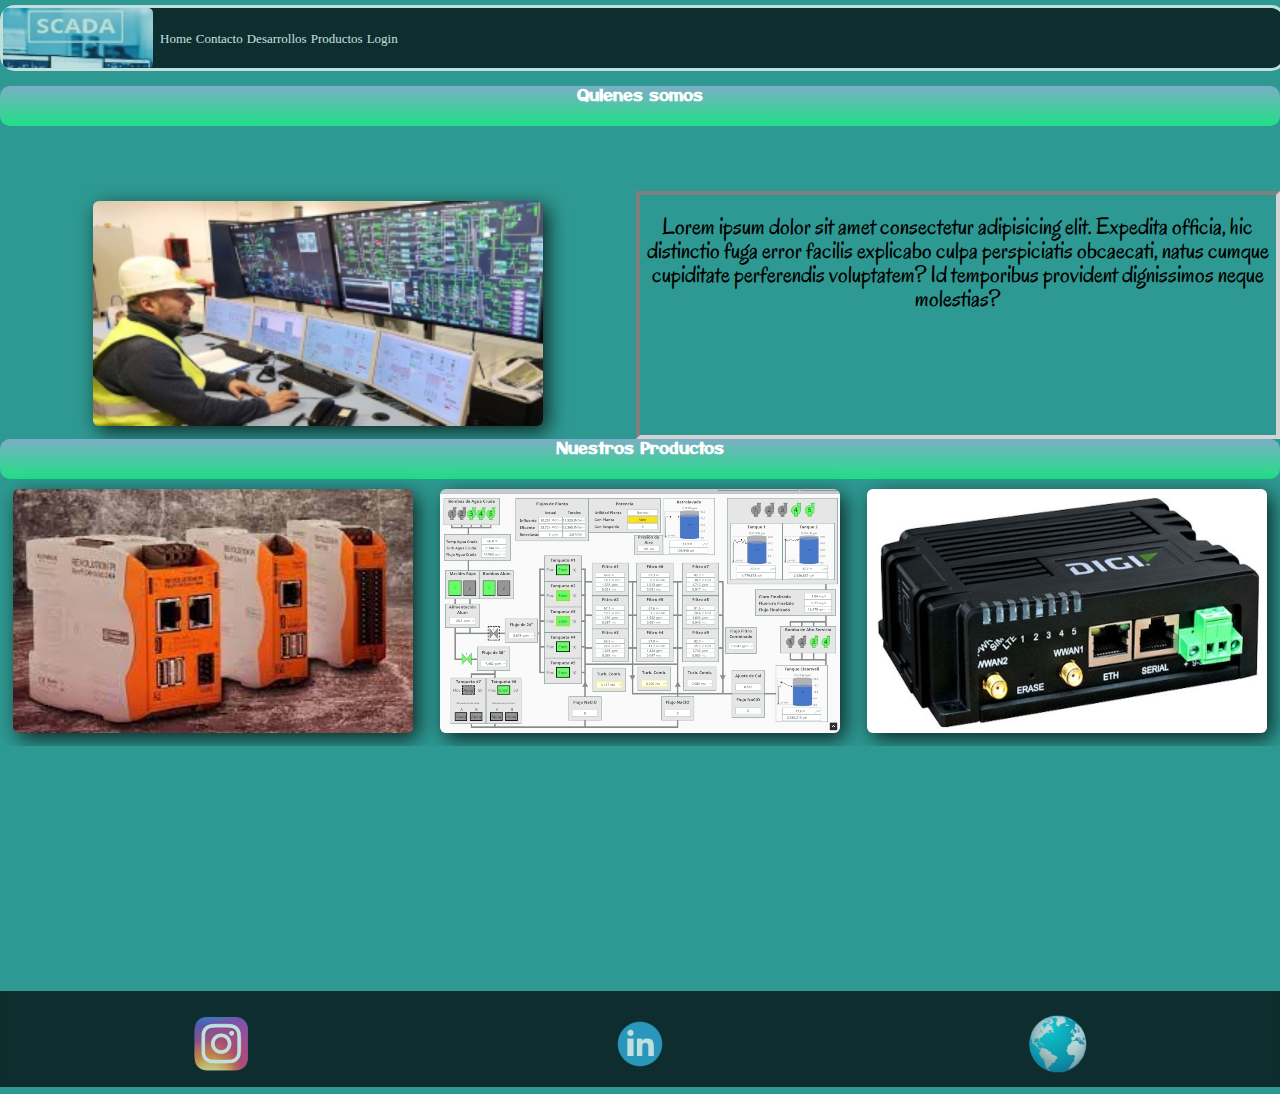
<file: index.html>
<!DOCTYPE html>
<html lang="en">

<head>
    <meta charset="UTF-8">
    <meta http-equiv="X-UA-Compatible" content="IE=edge">
    <meta name="viewport" content="width=device-width, initial-scale=1.0">
    <link rel="stylesheet" href="./css/reset.css">
    <link rel="stylesheet" href="./css/style.css">
    <link href="https://fonts.googleapis.com/css2?family=Oregano&family=Otomanopee+One&display=swap" rel="stylesheet">

    <title>Mza EndPoint</title>
</head>

<body>

    <div class="grid-contenedor">

        <nav class="grid-nav">
            <img src="./img/Sistemas-Scadamejorada (1).jpg" alt="Logo Empresa">

            <ul>
                <li><a href="index.html">Home</a></li>
                <li><a href="./pages/contacto.html">Contacto</a></li>
                <li><a href="./pages/desarrollo.html">Desarrollos</a></li>
                <li><a href="./pages/productos.html">Productos</a></li>
                <li><a href="./pages/login.html">Login</a></li>

            </ul>
        </nav>
        <h2 class="grid-descriptivo__titu">Quienes somos</h2>

        <div class="grid-descriptivo">


            <div class="descriptivo__imagenPrincipal">
                <img class="img" src="./img/Automatización-Industrial-y-Scada (1).jpg" alt="Seguimiento de procesos">
            </div>
            <div class="descriptivo__texto">
                <p>
                    Lorem ipsum dolor sit amet consectetur adipisicing elit. Expedita officia, hic distinctio fuga error
                    facilis
                    explicabo culpa perspiciatis obcaecati, natus cumque cupiditate perferendis voluptatem? Id
                    temporibus provident
                    dignissimos neque molestias?
                </p>
            </div>


        </div>

        <h2 class="grid-productos__titu">Nuestros Productos</h2>

        <div class="grid-productos">


            <div class="productos__cards">
                <img class="img" src="./img/rasberryOpt.jpg" alt="Rasberry pi Industrial">

            </div>
            <div class="productos__cards">
                <img class="img" src="./img/panelAutomatizado.jpg" alt="Panel de control Scada">
            </div>
            <div class="productos__cards">
                <img class="img" src="./img/routerOpt.jpg" alt="Router de interconexion">
            </div>

        </div>

        <aside class="grid-frame">

            <iframe width="350" height="225" src="https://www.youtube.com/embed/zai0z-qvH_I"
                title="YouTube video player" frameborder="0"
                allow="accelerometer; autoplay; clipboard-write; encrypted-media; gyroscope; picture-in-picture"
                allowfullscreen>Descripcion de Sistema Scada</iframe>


        </aside>


        <footer class="grid-pie">
            <div class="pie__icons">
                <a href="https://www.instagram.com/" target="_blank"><img src="./img/instagram.png"
                        class="pie__icons__img" alt="Instragram link"></a>
            </div>
            <div class="pie__icons">
                <a href="https://www.linkedin.com/" target="_blank"><img src="./img/likedin.png" class="pie__icons__img"
                        alt="Instragram link"></a>
            </div>
            <div class="pie__icons">
                <a href="https://goo.gl/maps/Z6FD4WsGcp7nDFNaA" target="_blank"><img class="pie__icons__img"
                        src="./img/word2.png" alt="Instragram link"></a>
            </div>

        </footer>

    </div>

</body>

</html>
</file>
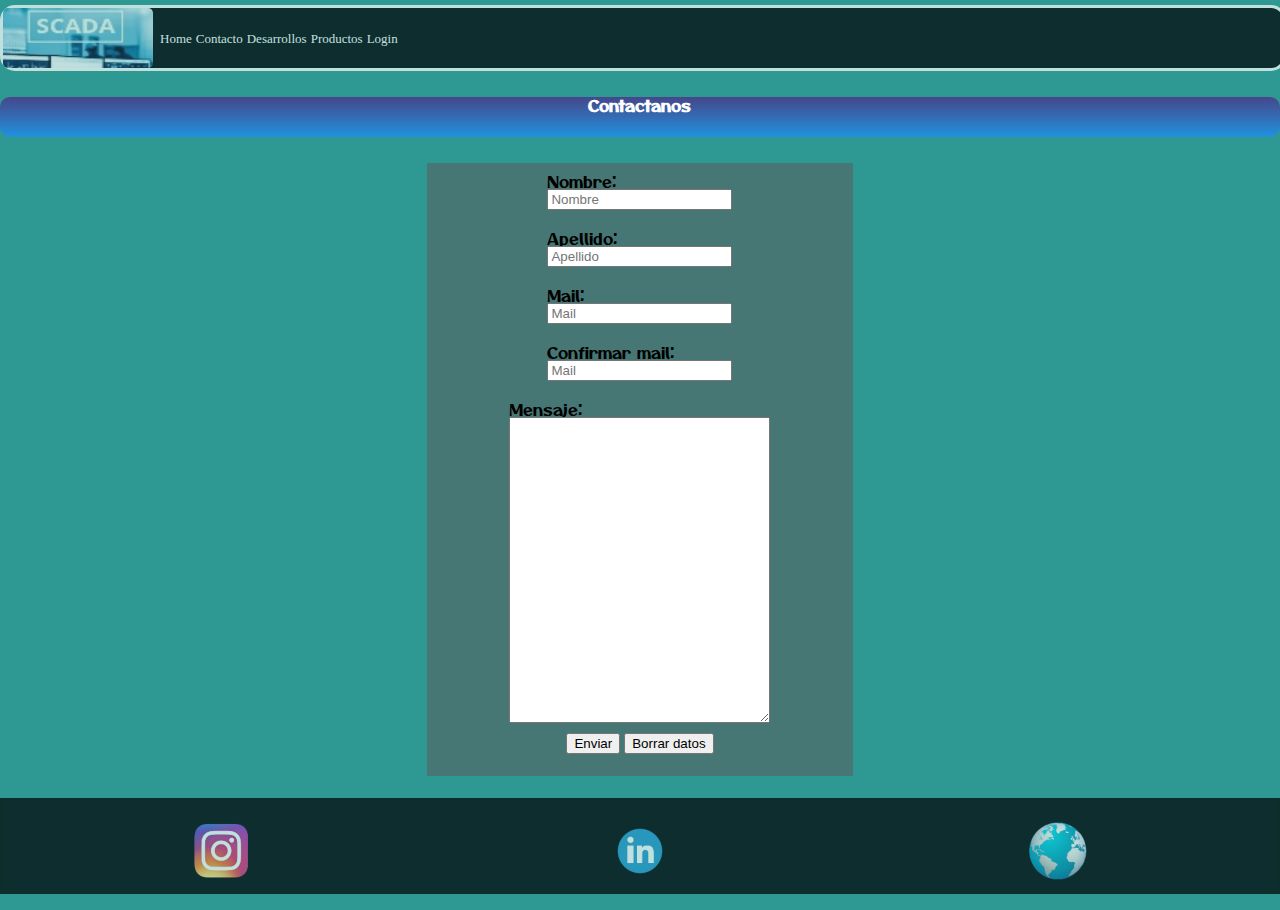
<file: pages/contacto.html>
<!DOCTYPE html>
<html lang="en">

<head>
    <meta charset="UTF-8">
    <meta http-equiv="X-UA-Compatible" content="IE=edge">
    <meta name="viewport" content="width=device-width, initial-scale=1.0">
    <link rel="stylesheet" href="../css/reset.css">
    <link rel="stylesheet" href="../css/style.css">
    <link href="https://fonts.googleapis.com/css2?family=Oregano&family=Otomanopee+One&display=swap" rel="stylesheet">
    <title>Contacto</title>
</head>

<body>

    <div class="grid-contacto">

        <nav class="grid-nav">
            <img src="../img/Sistemas-Scadamejorada (1).jpg" alt="Logo Empresa">

            <ul>
                <li><a href="../index.html">Home</a></li>
                <li><a href="./contacto.html">Contacto</a></li>
                <li><a href="./desarrollo.html">Desarrollos</a></li>
                <li><a href="./productos.html">Productos</a></li>
                <li><a href="./login.html">Login</a></li>

            </ul>
        </nav>

        <h1 class="grid__contacto-titulo">Contactanos</h1>



        <form class="grid__contacto-formulario" action="" method="get" enctype="multipart/form-data">


            <div class="formulario__input">
                <label for="name">Nombre:</label>
                <input type="text" id="name" placeholder="Nombre" required>
            </div>

            <div class="formulario__input">
                <label for="lastname">Apellido:</label>
                <input type="text" id="lastname" placeholder="Apellido" required>
            </div>
            <div class="formulario__input">
                <label for="mail">Mail:</label>
                <input type="email" id="mail" placeholder="Mail" required>
            </div>

            <div class="formulario__input">
                <label for="mail2">Confirmar mail:</label>
                <input type="email" id="mail2" placeholder="Mail" required>
            </div>

            <div class="formulario__input">
                <label for="mensaje">Mensaje:</label>
                <textarea name="mensaje" id="mensaje" cols="30" rows="20" required></textarea>

            </div>

            <div class="formulario__button">

                <input type="submit" value="Enviar">
                <input type="reset" value="Borrar datos">

            </div>



        </form>



        <footer class="grid-pie">
            <div class="pie__icons">
                <a href="https://www.instagram.com/" target="_blank"><img src="../img/instagram.png"
                        class="pie__icons__img" alt="Instragram link"></a>
            </div>
            <div class="pie__icons">
                <a href="https://www.linkedin.com/" target="_blank"><img src="../img/likedin.png"
                        class="pie__icons__img" alt="Instragram link"></a>
            </div>
            <div class="pie__icons">
                <a href="https://goo.gl/maps/Z6FD4WsGcp7nDFNaA" target="_blank"><img class="pie__icons__img"
                        src="../img/word2.png" alt="Instragram link"></a>
            </div>

        </footer>

    </div>
</body>



</html>
</file>
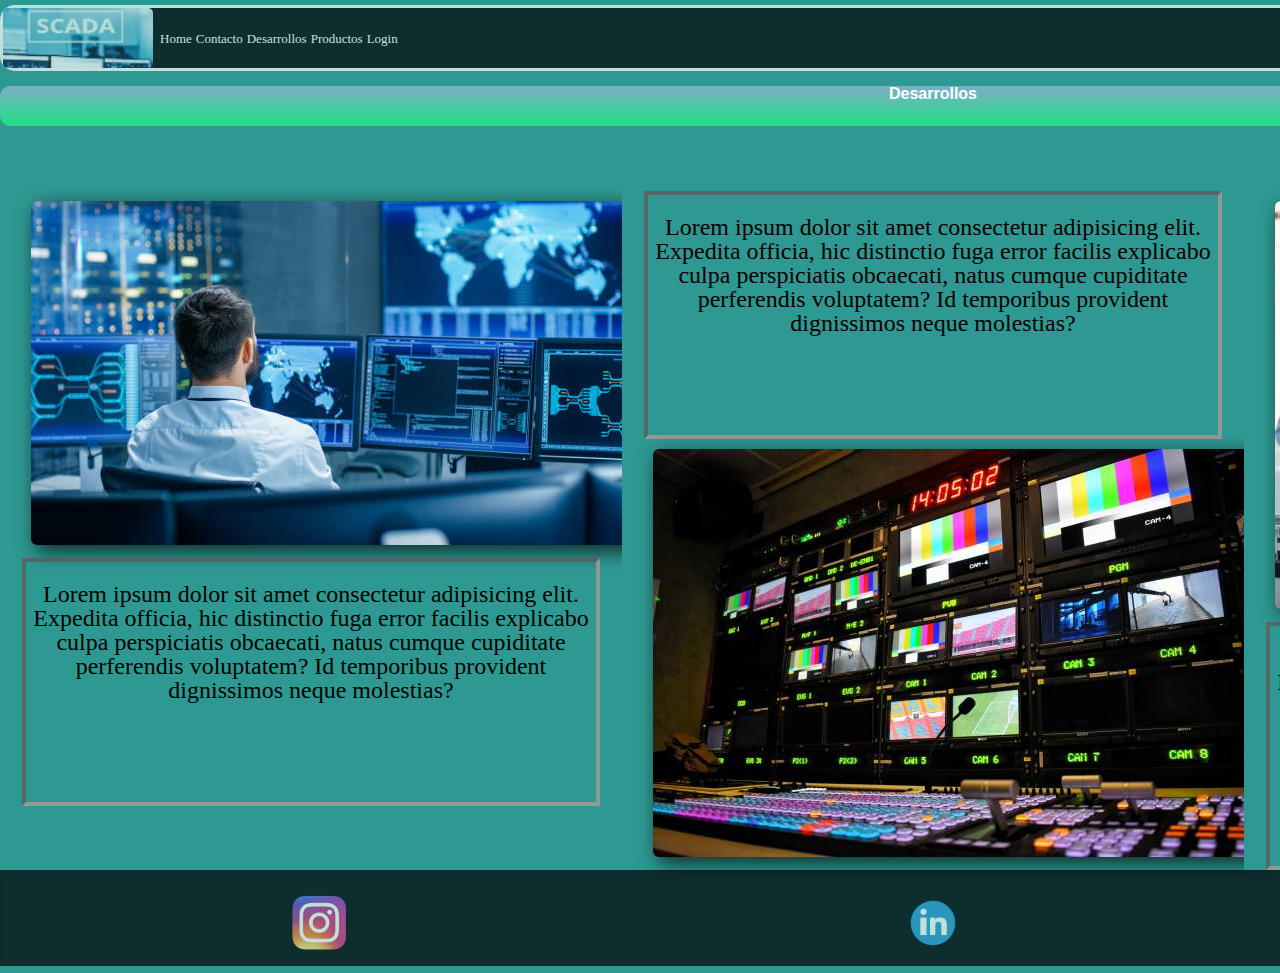
<file: pages/desarrollo.html>
<!DOCTYPE html>
<html lang="en">

<head>
    <meta charset="UTF-8">
    <meta http-equiv="X-UA-Compatible" content="IE=edge">
    <meta name="viewport" content="width=device-width, initial-scale=1.0">
    <link rel="stylesheet" href="../css/reset.css">
    <link rel="stylesheet" href="../css/style.css">
    <link rel="icon" href="../img/icon.png">
    <title>Desarrollo</title>
</head>

<body>

    <div class="grid-contenedor">

        <nav class="grid-nav">
            <img src="../img/Sistemas-Scadamejorada (1).jpg" alt="Logo Empresa">

            <ul>
                <li><a href="../index.html">Home</a></li>
                <li><a href="./contacto.html">Contacto</a></li>
                <li><a href="./desarrollo.html">Desarrollos</a></li>
                <li><a href="./productos.html">Productos</a></li>
                <li><a href="./login.html">Login</a></li>

            </ul>
        </nav>





        <h1 class="grid-descriptivo__titu">Desarrollos</h1>

        <section class="grid-desarrollo1">


            <div class="desarrollo__imagenPrincipal">
                <img class="img" src="../img/desarrollo1612x612.jpg" alt="Paneles de control">
            </div>
            <div class="desarrollo__texto">
                <p>
                    Lorem ipsum dolor sit amet consectetur adipisicing elit. Expedita officia, hic distinctio fuga
                    error
                    facilis
                    explicabo culpa perspiciatis obcaecati, natus cumque cupiditate perferendis voluptatem? Id
                    temporibus provident
                    dignissimos neque molestias?
                </p>
            </div>


        </section>

        <section class="grid-desarrollo2">

            <div class="desarrollo__texto">
                <p>
                    Lorem ipsum dolor sit amet consectetur adipisicing elit. Expedita officia, hic distinctio fuga
                    error
                    facilis
                    explicabo culpa perspiciatis obcaecati, natus cumque cupiditate perferendis voluptatem? Id
                    temporibus provident
                    dignissimos neque molestias?
                </p>
            </div>
            <div class="desarrollo__imagenPrincipal">
                <img class="img" src="../img/desarrollo2612x612.jpg" alt="Paneles de control">
            </div>


        </section>

        <section class="grid-desarrollo3">


            <div class="desarrollo__imagenPrincipal">
                <img class="img" src="../img/desarrollo3-612x612.jpg" alt="Paneles de control">
            </div>
            <div class="desarrollo__texto">
                <p>
                    Lorem ipsum dolor sit amet consectetur adipisicing elit. Expedita officia, hic distinctio fuga
                    error
                    facilis
                    explicabo culpa perspiciatis obcaecati, natus cumque cupiditate perferendis voluptatem? Id
                    temporibus provident
                    dignissimos neque molestias?
                </p>
            </div>


        </section>




        <footer class="grid-pie">
            <div class="pie__icons">
                <a href="https://www.instagram.com/" target="_blank"><img src="../img/instagram.png"
                        class="pie__icons__img" alt="Instragram link"></a>
            </div>
            <div class="pie__icons">
                <a href="https://www.linkedin.com/" target="_blank"><img src="../img/likedin.png"
                        class="pie__icons__img" alt="Instragram link"></a>
            </div>
            <div class="pie__icons">
                <a href="https://goo.gl/maps/Z6FD4WsGcp7nDFNaA" target="_blank"><img class="pie__icons__img"
                        src="../img/word2.png" alt="Instragram link"></a>
            </div>

        </footer>


    </div>

</body>

</html>
</file>
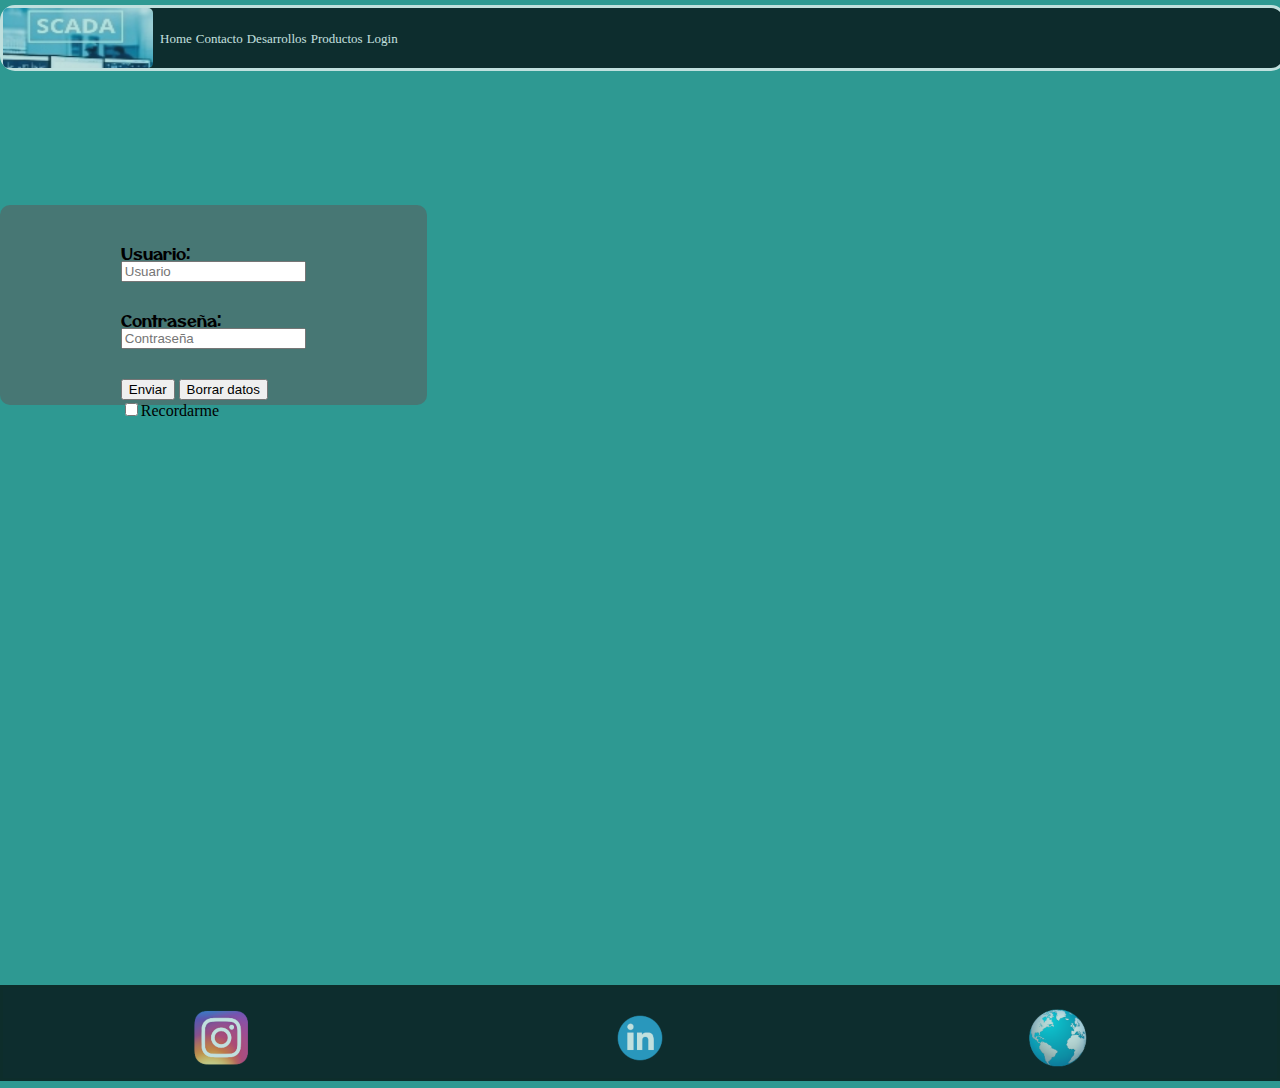
<file: pages/login.html>
<!DOCTYPE html>
<html lang="en">
<head>
    <meta charset="UTF-8">
    <meta http-equiv="X-UA-Compatible" content="IE=edge">
    <meta name="viewport" content="width=device-width, initial-scale=1.0">
    <link rel="stylesheet" href="../css/reset.css">
    <link rel="stylesheet" href="../css/style.css">
    <link href="https://fonts.googleapis.com/css2?family=Oregano&family=Otomanopee+One&display=swap" rel="stylesheet">
    <link rel="icon" href="../img/icon.png">

    <title>Login</title>
</head>
<body>

    <div class="grid-login">

    <nav class="grid-nav">
        <img src="../img/Sistemas-Scadamejorada (1).jpg" alt="Logo Empresa">

        <ul>
            <li><a href="../index.html">Home</a></li>
            <li><a href="./contacto.html">Contacto</a></li>
            <li><a href="./desarrollo.html">Desarrollos</a></li>
            <li><a href="./productos.html">Productos</a></li>
            <li><a href="./login.html">Login</a></li>

        </ul>
    </nav>
    

    <main class="grid-login__formulario">
        <!-- Formulario de ingreso -->
        <form class="formulario" action="" method="get" enctype="multipart/form-data">


            <div class="formulario__input__us">
                <label for="usuario">Usuario:</label>
                <input type="text" id="usuario" placeholder="Usuario" required>
            </div>

            <div class="formulario__input__pas">
                <label for="pass">Contraseña:</label>
                <input type="password" id="pass" placeholder="Contraseña" required>
            </div>
                       

            <div class="formulario__button">

                <input type="submit" value="Enviar">
                <input type="reset" value="Borrar datos">
                

            </div>
            <div class="formulario__button">
                <label><input type="checkbox" name="recordar" required>Recordarme</label>
            </div>



        </form>

    </main>

    <!-- Pie de pagina -->
    <footer class="grid-login__pie">
        <div class="pie__icons">
            <a href="https://www.instagram.com/" target="_blank"><img src="../img/instagram.png"
                    class="pie__icons__img" alt="Instragram link"></a>
        </div>
        <div class="pie__icons">
            <a href="https://www.linkedin.com/" target="_blank"><img src="../img/likedin.png"
                    class="pie__icons__img" alt="Instragram link"></a>
        </div>
        <div class="pie__icons">
            <a href="https://goo.gl/maps/Z6FD4WsGcp7nDFNaA" target="_blank"><img class="pie__icons__img"
                    src="../img/word2.png" alt="Instragram link"></a>
        </div>

    </footer>
</div>
</body>
</html>
</file>
<file: css/style.css>
body{
    background-color: #2E9992;
}

.grid-contenedor{
display: grid;
height: 100vh;
grid-template-columns: 1fr;
grid-template-rows: auto auto auto auto auto auto 70px;

background-color: #2E9992;
}

body{
    padding: 5px 0;
}
/* nav configuracion */
.grid-nav{
    
    display: flex;
    background-color: #000004;   
    position: sticky;
    border: 3px;
    border-color: white;
    border-style: solid;
    overflow: visible;
    opacity: 0.7;
    border-radius: 15px;
    width: 100%;
    padding-left: 0;
    font-size: small;

}

nav ul{
    display: flex;
    flex-direction: row;
    justify-content: space-around;    
    float: right;
    margin: auto;
    margin-left: 5px;
    padding: 0%;
}

nav ul li {
    display: flex;
      
    text-decoration: none;
    padding: 0 2px;
}
a{
    text-decoration: none;
    color: white;
    
}
.grid-nav img{

    height: 100%;
    width: 20%;
}

/* Quienes somos configuraicon */
.grid-descriptivo__titu{
    margin: 15px 0;
    width: 100%;
    height: 40px;
    background-color: black;
    color: white;
    text-align: center;
    border-radius: 10px;
    font-family: 'Otomanopee One', sans-serif;
    background: linear-gradient(rgb(124, 174, 197), rgb(32, 223, 134));
}
.descriptivo__imagenPrincipal {
    
    width: 90%;
    padding: 10px 5px;
    text-align: center;
    margin:0;
}

.descriptivo__texto {    
    
    margin:0;
    padding: 20px 5px;
    width: 90%;
    height: 200px;    
    font-family: 'Oregano', cursive;
    font-size:x-large;
    text-align: center;
    border: 4px inset lightgrey;
 }
.grid-descriptivo{
    display: flex;
    flex-direction: column;   
    background-color: #2E9992;    
    padding-top: 50px;
    align-items: center;
    align-content: center;
    
    
}
/* Products */

.grid-productos__titu{
    margin:  0;
    width: 100%;
    height: 40px;
    background-color: black;
    color: white;
    text-align: center;
    border-radius: 10px;
    font-family: 'Otomanopee One', sans-serif;
    background: linear-gradient(rgb(124, 174, 197), rgb(32, 223, 134));
}
.grid-productos{
    
    display: flex;
    flex-direction: column;    
    background-color: #2E9992;
}

.productos__cards{    
    width: 100%;
    padding: 10px 0;
    text-align: center;
}

/* Viedo configuraicon */
.grid-frame{
    
    display: flex;  
    flex-direction: column; 
    align-items: center; 
    justify-content: center;
    background-color: #2E9992;
    padding: 10px 10px;
    margin: 0;
    
}
/* Foooter configuracion */
.grid-pie{
    
    display: flex;
    background-color: #000004;   
    border: 3px;
    border-style: solid;
    overflow: visible;
    opacity: 0.7;
    width: auto;
    height: 70px;
    justify-content: space-around;
    padding: 10px ;
}
.pie{
    
    width: 100%;
    height: auto;

}
.pie__icons{
    
    display: inline;
    height: 70px;
    width: 60px;
    padding: 10px 10px;
}

/*--------------- Desarrollo configuracion -----------*/
.grid-desarrollo1{
    display: flex;
    flex-direction: column;   
    background-color: #2E9992;    
    padding-top: 50px;
    align-items: center;
    align-content: center;

}
.grid-desarrollo2{
    display: flex;
    flex-direction: column;   
    background-color: #2E9992;    
    padding-top: 50px;
    align-items: center;
    align-content: center;

}
.grid-desarrollo3{
    display: flex;
    flex-direction: column;   
    background-color: #2E9992;    
    padding-top: 50px;
    justify-content: center;
    align-items: center;
    align-content: center;

}
.desarrollo__imagenPrincipal {
    height: auto;
    width: 90%;
    padding: 10px 5px;
    text-align: center;
    margin:0;
}

.desarrollo__texto {    
    
    margin:0;
    padding: 20px 5px;
    width: 90%;
    height: 200px;    
    font-family: 'Oregano', cursive;
    font-size:x-large;
    text-align: center;
    border: 4px inset rgba(189, 153, 153, 0.692);
 }

/* ------------- Imagenes--------------*/
.img{
    border-radius: 6px;
    box-shadow: 5px 6px 20px 0px rgba(0,0,0,0.75);
    -webkit-box-shadow: 5px 6px 20px 0px rgba(0,0,0,0.75);
    -moz-box-shadow: 5px 6px 20px 0px rgba(0,0,0,0.75);
}




/* Configuracion media queries */

@media screen and (min-width: 768px) {
    .grid-contenedor {
        max-width: 100%;        
        grid-template-columns: 1fr 1fr 1fr;
        grid-template-rows: auto;
        
    }
    .grid-nav{
        grid-column: 1/4;
        grid-row: 1/2;
        height: 60px;
       }
   
    .grid-nav img{
        border-radius: 5px;
        height: 60px;
        width: 150px;
    }
    .grid-descriptivo__titu{
        grid-column: 1/4;
        grid-row: 2/3;
    }
    .grid-descriptivo{
        grid-column: 1/4;
        grid-row: 3/4;
        display: flex;
        flex-direction: row;
        justify-content: space-between;
        
        
    }
        
    .descriptivo__imagenPrincipal {
        display: inline;
        flex-direction: row;
        width: 50%;
    }
    .descriptivo__texto{
        display: inline;
        flex-direction: row;
        width: 50%;
    }

    .grid-productos__titu{
        grid-column: 1/4;
        grid-row: 4/5;
    }
    .grid-productos{
        grid-column: 1/4;
        grid-row: 5/6;
        display: flex;
        flex-direction: row;
        justify-content: space-around;
    }
    .productos__cards{
    
        width: 100%;
        padding: 10px 0;
        text-align: center;
        
        }
    .grid-frame{
        grid-column: 1/4;
        grid-row: 6/7;
    }

    .grid-pie{
        grid-column: 1/4;
        grid-row: 7/8;
        height: 70px;
    }

    

}
/*-----------Configuracion de Contacto------------------*/
.grid-contacto{

display: grid;
height: 100vh;
grid-template-columns: 1fr;
grid-template-rows: 80px auto auto 60px;
background-color: #2E9992;

}

.grid__contacto-titulo{
    margin: 15px 0;
    width: 100%;
    height: 40px;
    color: white;
    text-align: center;
    border-radius: 10px;
    font-family: 'Otomanopee One', sans-serif;
    background: linear-gradient(rgb(70, 70, 138), rgb(32, 146, 223));

}
.grid__contacto-formulario{
    display: flex;
    flex-direction: column;
    align-items: center;
    align-content: center;
    background-color: #477774;
}
.formulario__input{

    display: flex;
    flex-direction: column;
    font-family: 'Otomanopee One', sans-serif;
    padding: 10px 0;
}
/*---------Media queries Contacto -------------*/
@media screen and (min-width: 768px){

    .grid-contacto {
        max-width: 100%;        
        grid-template-columns: 1fr 1fr 1fr ;
        grid-template-rows: auto;
        background-color: #2E9992;
        
    }
    .grid__contacto-titulo{

        grid-column: 1/4;
        grid-row: 2/3;

    }
    .grid__contacto-formulario{

        grid-column: 2/3;
        grid-row: 3/5;
    }
}


/*-------- Configuracion para Login -------*/


.grid-login{   

        display: grid;
        height: 100vh;
        grid-template-columns: 1fr;
        grid-template-rows: 1fr 8fr 1fr;
        background-color: #2E9992;       
        
}

.grid-login__formulario{
    display: flex;
    flex-direction: column;
    align-items: center;
    align-content: center;
    background-color: #477774;
    margin: 100px 0;
    border-radius: 10px;
}

.formulario__input__us{

    display: flex;
    flex-direction: column;
    font-family: 'Otomanopee One', sans-serif;
    padding-top: 20px;
    margin: 20px 0;
}
.formulario__input__pas{

    display: flex;
    flex-direction: column;
    font-family: 'Otomanopee One', sans-serif;
    padding: 10px 0;
    margin: 20px 0;
}

.grid-login__pie{
    
    display: flex;
    background-color: #000004;   
    border: 3px;
    border-style: solid;
    overflow: visible;
    opacity: 0.7;
    width: auto;
    height: 70px;
    justify-content: space-around;
    padding: 10px ;
}

@media screen and (min-width: 768px){

    .grid-login {
        max-width: 100%;        
        grid-template-columns: 1fr 1fr 1fr ;
        grid-template-rows: 100px 400px 400px 80px ;
        background-color: #2E9992;
        
    }
    
    .grid__login-formulario{

        grid-column: 2/3;
        grid-row: 2/3;
    }

    .grid-login__pie{
        grid-column: 1/4;
        grid-row: 5/6;

    }
}

.img:hover{
    height: 300px;
    width: 500px;
}
</file>
